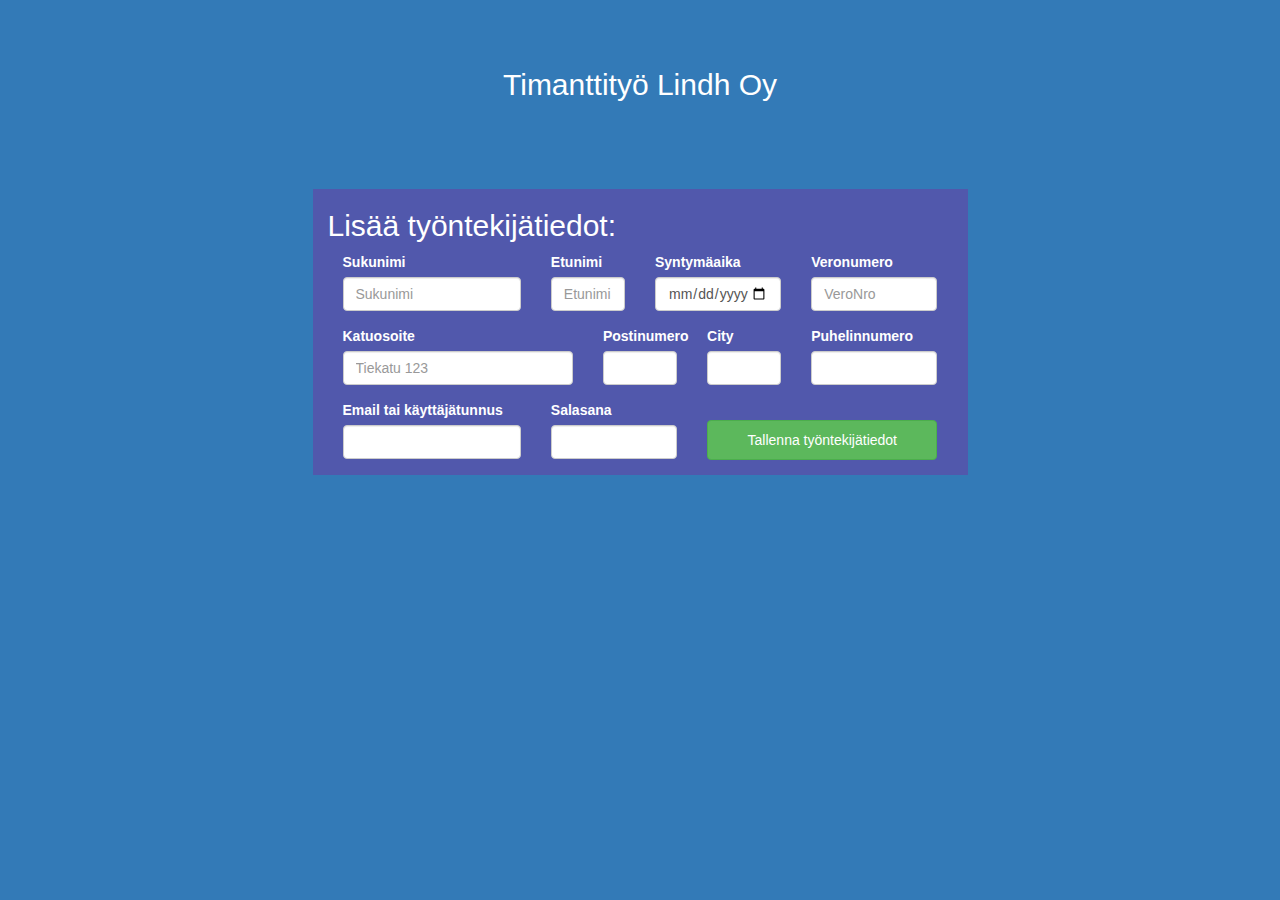
<file: kayttajat.html>
<!DOCTYPE html>
<html lang="en">
<head>
  <title>Henkilon lisäys</title>
  <meta charset="utf-8">
  <meta name="viewport" content="width=device-width, initial-scale=1">
  <link rel="stylesheet" href="https://maxcdn.bootstrapcdn.com/bootstrap/3.3.7/css/bootstrap.min.css">
  <script src="https://ajax.googleapis.com/ajax/libs/jquery/3.3.1/jquery.min.js"></script>
  <script src="https://maxcdn.bootstrapcdn.com/bootstrap/3.3.7/js/bootstrap.min.js"></script>
  
</head>
<body class ="mb-2 bg-primary text-white" >

<div class="jumbotron text-center" style="background-color:inherit">
  <h2 class="mb-2 bg-primary text-white">Timanttityö Lindh Oy</h2>
  
</div>
<div class="row">
    <div class="col-md-3"></div>
    <div class="col-md-6" style="background-color:#5158AC">
    <h2> Lisää työntekijätiedot: </h2>

<form action="tallennus.php" method="post">
  <div class="form-row">
    <div class="form-group col-md-4">
      <label for="sukunimi">Sukunimi</label>
      <input type="text" class="form-control" id="sukunimi" name="sukunimi" placeholder="Sukunimi">
    </div>
    <div class="form-group col-md-2">
      <label for="etunimi">Etunimi</label>
      <input type="text" class="form-control" id="etunimi" name="etunimi" placeholder="Etunimi">
    </div>
    
    <div class="form-group col-md-3">
      <label for="saika">Syntymäaika</label>
      <input type="date" class="form-control" id="date" name="saika" placeholder="MM/DD/YYYY">
    </div>
    
    <div class="form-group col-md-3">
      <label for="inputPassword4">Veronumero</label>
      <input type="text" class="form-control" id="veronro" name="veronro" placeholder="VeroNro">
    </div>
  </div>
  <div class="form-row">
  <div class="form-group col-md-5">
    <label for="inputAddress">Katuosoite</label>
    <input type="text" class="form-control" id="address" name="osoite" placeholder="Tiekatu 123">
  </div>
  <div class="form-group col-md-2">
      <label for="postiNro">Postinumero</label>
      <input type="text" class="form-control" id="postiNro" name="postinro">
  </div>
  <div class="form-group col-md-2">
      <label for="kaupunki">City</label>
      <input type="text" class="form-control" id="kaupunki" name="kaupunki">
    </div>
    </div>
  
    <div class="form-group col-md-3">
      <label for="puhNro">Puhelinnumero</label>
      <input type="text" class="form-control" id="puhNro" name="puhnro">
    </div>
    
    <div class="form-row">
    <div class="form-group col-md-4">
      <label for="email">Email tai käyttäjätunnus</label>
      <input type="text" id="email" name="email" class="form-control">
    </div>
    <div class="form-group col-md-3">
      <label for="password">Salasana</label>
      <input type="password" id="password" name="salasana" class="form-control">
    </div>
     
  </div>
 <div class="form-group col-md-5">
 <br>
 <button type="submit" class="btn btn-success btn-block" style="height:40px">Tallenna työntekijätiedot</button>
 </div>
</form>
</div>


    <div class="col-md-3"></div>
</div>
  
</body>
</html>
</file>
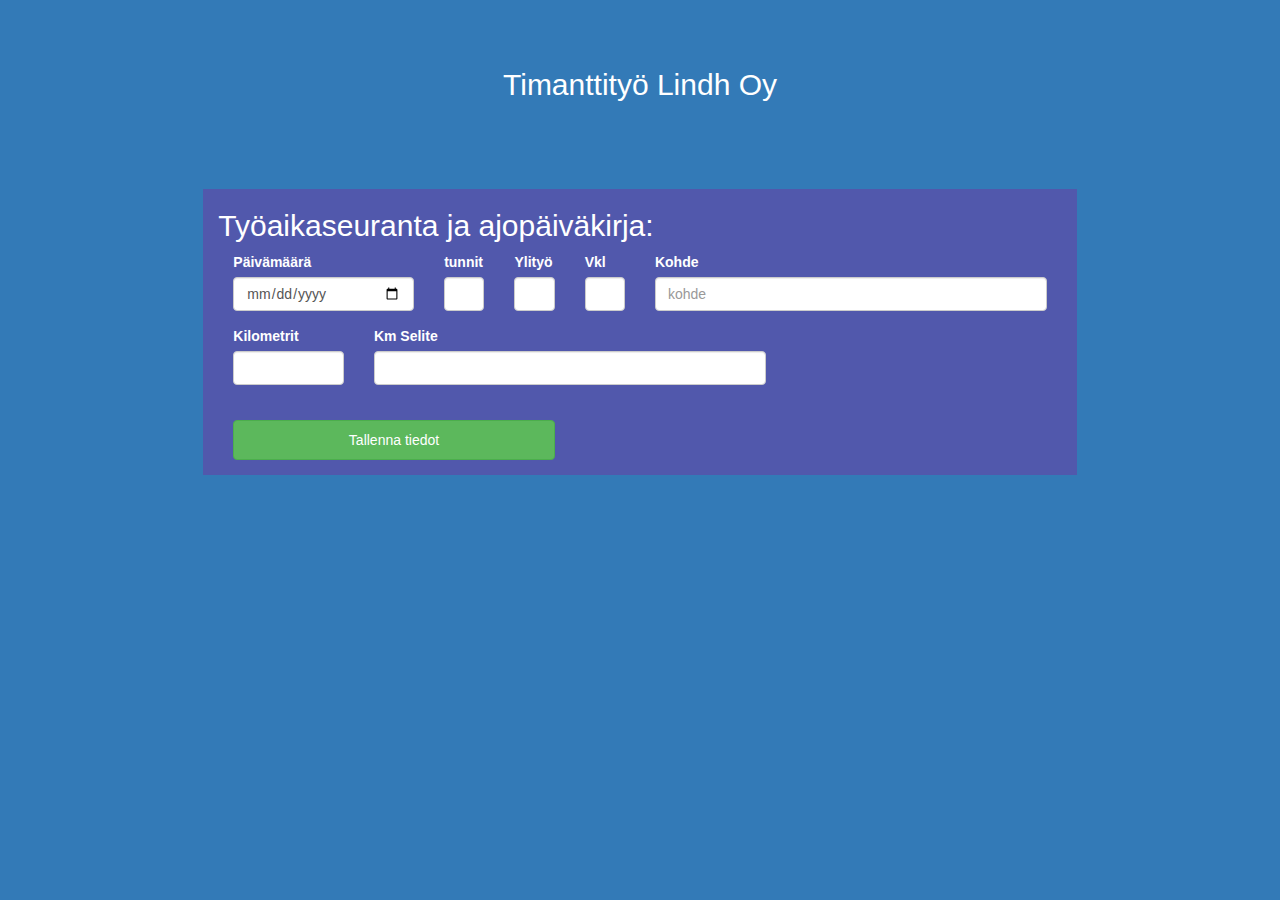
<file: seuranta.html>
<!DOCTYPE html>
<html lang="en">
<head>
  <title>Henkilon lisäys</title>
  <meta charset="utf-8">
  <meta name="viewport" content="width=device-width, initial-scale=1">
  <link rel="stylesheet" href="https://maxcdn.bootstrapcdn.com/bootstrap/3.3.7/css/bootstrap.min.css">
  <script src="https://ajax.googleapis.com/ajax/libs/jquery/3.3.1/jquery.min.js"></script>
  <script src="https://maxcdn.bootstrapcdn.com/bootstrap/3.3.7/js/bootstrap.min.js"></script>
  
</head>
<body class ="mb-2 bg-primary text-white" >

<div class="jumbotron text-center" style="background-color:inherit">
  <h2 class="mb-2 bg-primary text-white">Timanttityö Lindh Oy</h2>
  
</div>
<div class="row">
    <div class="col-md-2"></div>
    <div class="col-md-8" style="background-color:#5158AC">
    <h2> Työaikaseuranta ja ajopäiväkirja: </h2>

<form action="tuntiseuranta.php" method="post">
  <div class="form-row">
	<div class="form-group col-md-3">
      <label for="pvm">Päivämäärä</label>
      <input type="date" class="form-control" id="pvm" name="pvm" placeholder="MM/DD/YYYY">
    </div>
    <div class="form-group col-md-1">
      <label for="tunnit">tunnit</label>
      <input type="text" class="form-control" id="tunnit" name="tunnit" >
    </div>
    <div class="form-group col-md-1">
      <label for="ylityo">Ylityö</label>
      <input type="text" class="form-control" id="ylityo" name="ylityo">
    </div>
    <div class="form-group col-md-1">
      <label for="vkl">Vkl</label>
      <input type="text" class="form-control" id="vkl" name="vkl">
    </div>
  </div>
  
  <div class="form-row">
  <div class="form-group col-md-6">
    <label for="kohde">Kohde</label>
    <input type="text" class="form-control" id="kohde" name="kohde" placeholder="kohde">
  </div>
  <div class="form-group col-md-2">
      <label for="km">Kilometrit</label>
      <input type="text" class="form-control" id="km" name="km">
  </div>
  <div class="form-group col-md-6">
      <label for="selite">Km Selite</label>
      <input type="text" class="form-control" id="selite" name="selite">
    </div>
    </div>

    

 <div class="form-group col-md-5">
 <br>
 <button type="submit" class="btn btn-success btn-block" style="height:40px">Tallenna tiedot</button>
 </div>
</form>
</div>


    <div class="col-md-2"></div>
</div>
  
</body>
</html>
</file>
